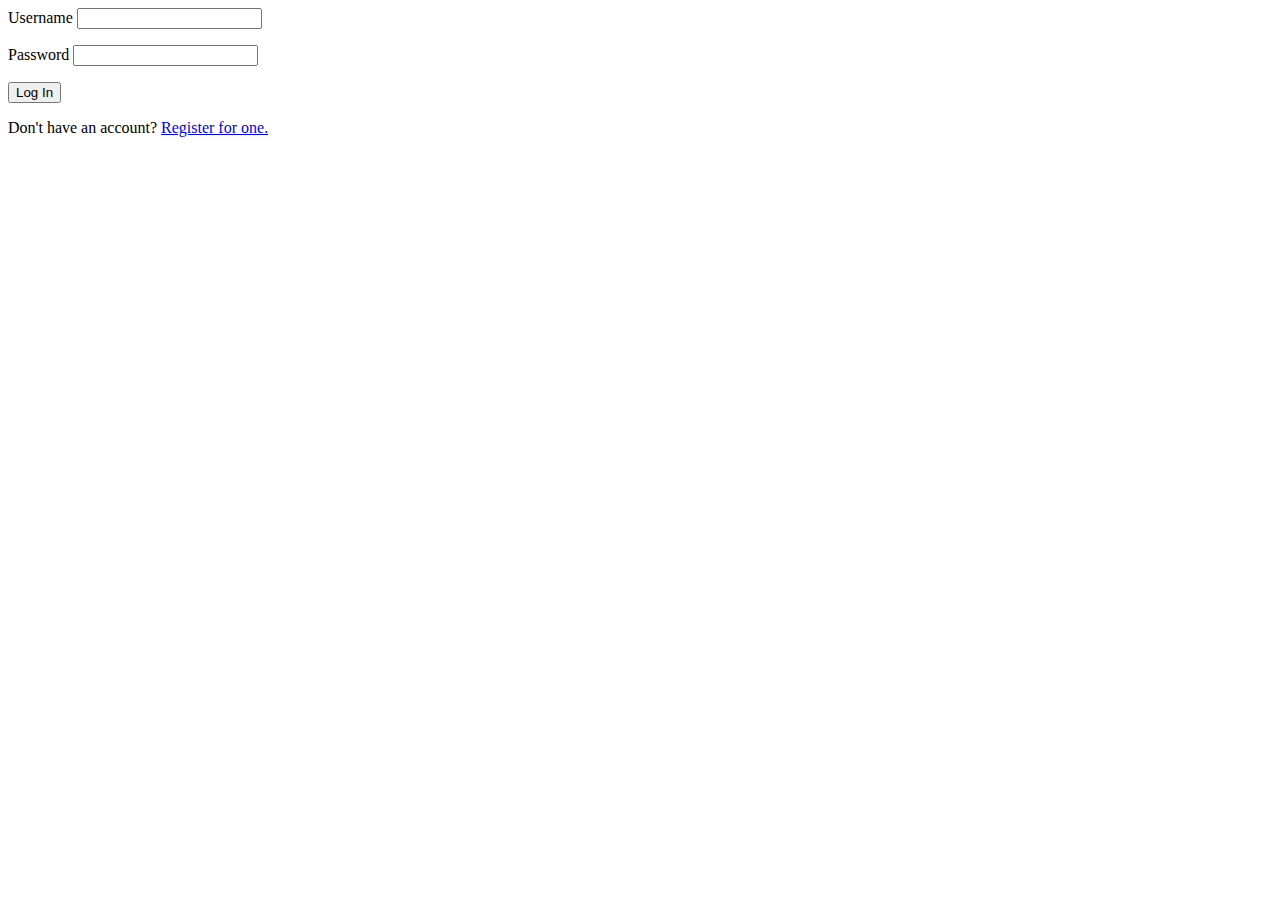
<file: src/main/resources/templates/login.html>
<!DOCTYPE html>
<html lang="en" xmlns:th="http://www.thymeleaf.org/">
<head th:replace="fragments :: head"></head>
<body class="container">

<header th:replace="fragments :: header"></header>

<form method="post">
    <div class="form-group">
        <label th:for="username">Username
            <input class="form-control" th:field="${loginFormDTO.username}">
        </label>
        <p class="error" th:errors="${loginFormDTO.username}"></p>
    </div>
    <div class="form-group">
        <label>Password
            <input class="form-control" th:field="${loginFormDTO.password}" type="password">
        </label>
        <p class="error" th:errors="${loginFormDTO.password}"></p>
    </div>

    <input type="submit" class="btn btn-primary" value="Log In" />
</form>

<p>Don't have an account? <a href="/register">Register for one.</a></p>

</body>
</html>
</file>
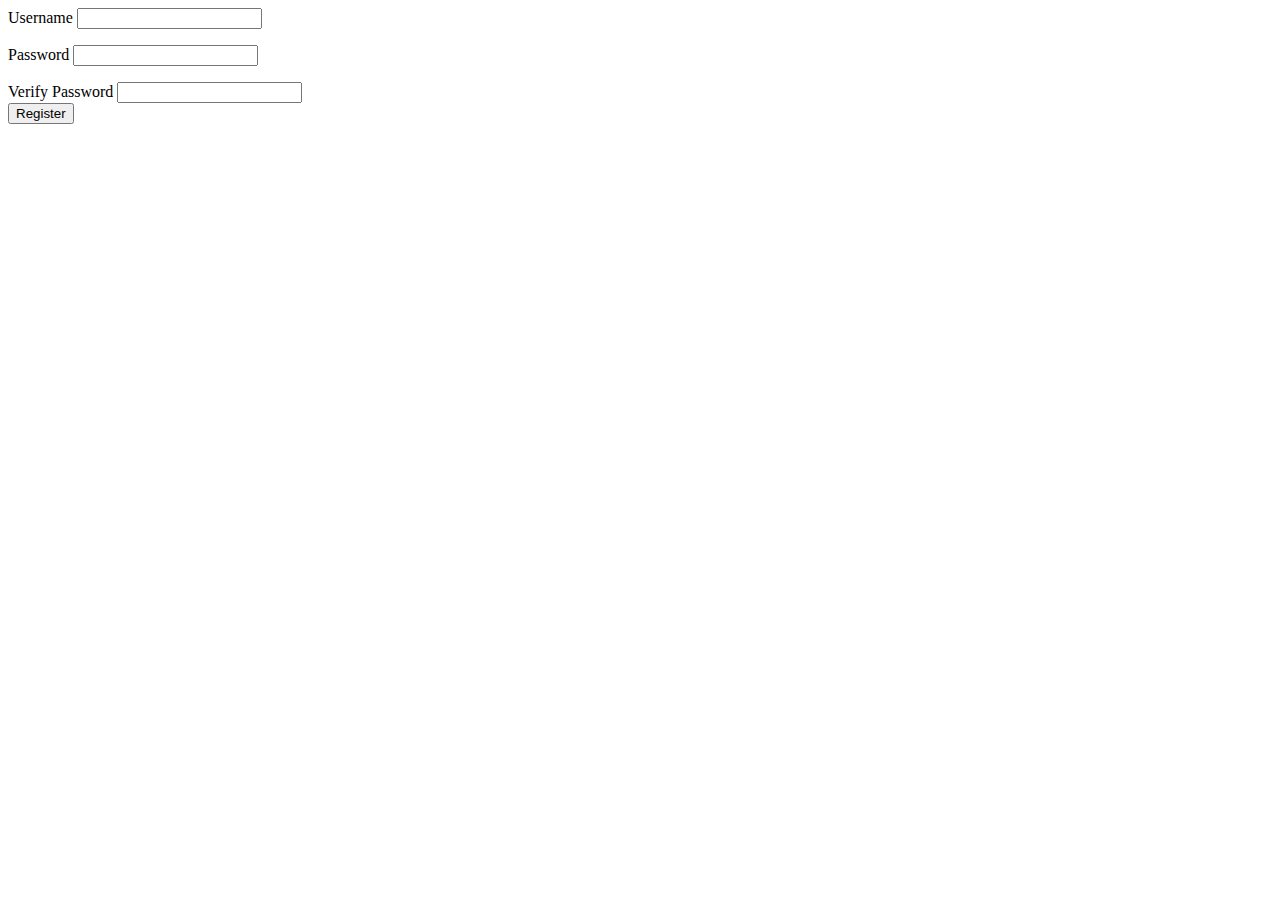
<file: src/main/resources/templates/register.html>
<!DOCTYPE html>
<html lang="en" xmlns:th="http://www.thymeleaf.org/">
<head th:replace="fragments :: head"></head>
<body class="container">

<header th:replace="fragments :: header"></header>

<form method="post">
    <div class="form-group">
        <label>Username
            <input class="form-control" th:field="${registerFormDTO.username}" />
        </label>
        <p class="error" th:errors="${registerFormDTO.username}"></p>
    </div>
    <div class="form-group">
        <label>Password
            <input class="form-control" th:field="${registerFormDTO.password}" type="password" />
        </label>
        <p class="error" th:errors="${registerFormDTO.password}"></p>
    </div>
    <div class="form-group">
        <label>Verify Password
            <input class="form-control" th:field="${registerFormDTO.verifyPassword}" type="password" />
        </label>
    </div>

    <input type="submit" class="btn btn-primary" value="Register" />
</form>

</body>
</html>
</file>
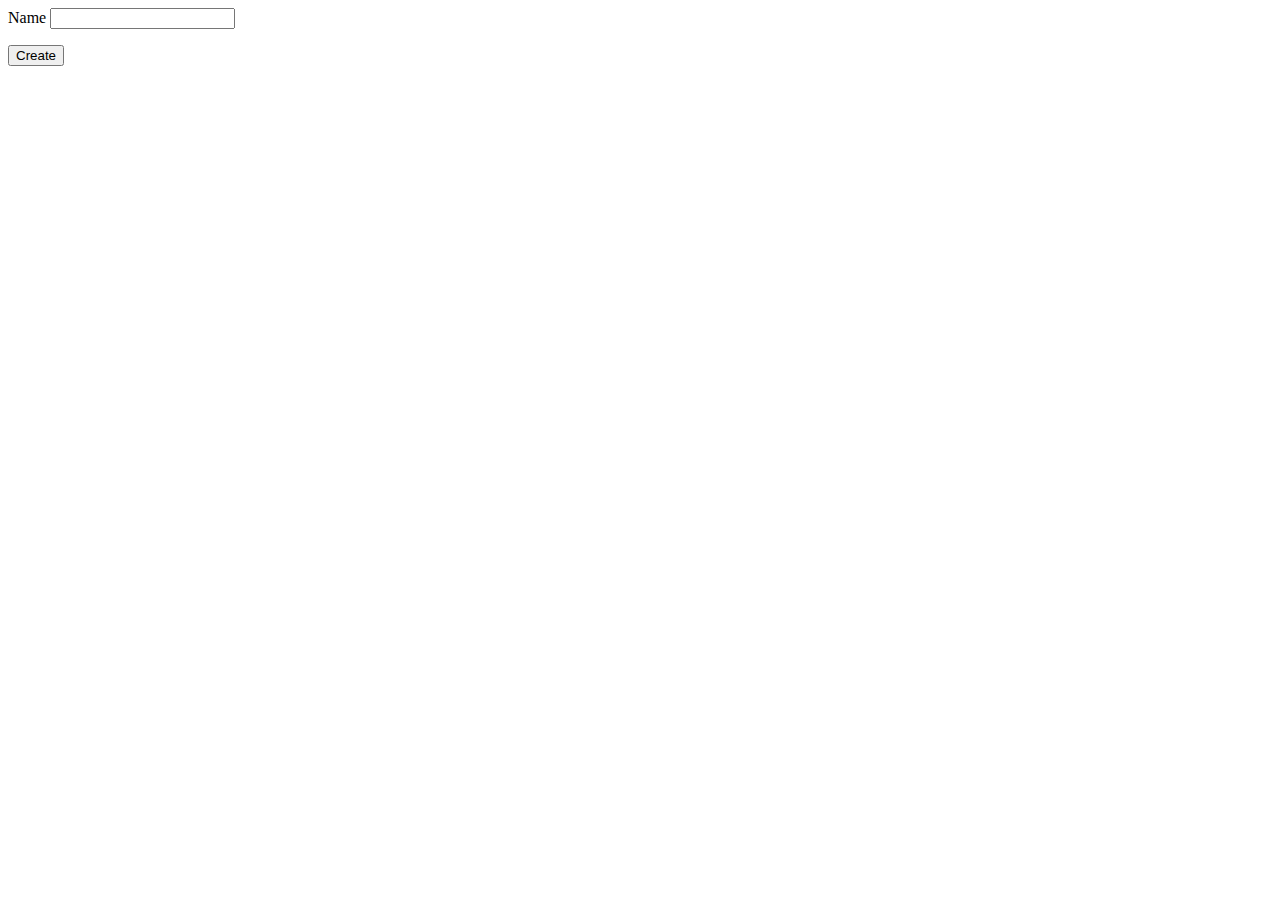
<file: src/main/resources/templates/orderCategories/create.html>
<!DOCTYPE html>
<html lang="en" xmlns:th="http://www.thymeleaf.org/">
<head th:replace="fragments :: head"></head>
<body class="container">

<header th:replace="fragments :: header"></header>

<form method="post">
    <div class="form-group">
        <label>Name
            <input th:field="${orderCategory.name}" class="form-control">
        </label>
        <p class="error" th:errors="${orderCategory.name}"></p>
    </div>
    <div class="form-group">
        <input type="submit" value="Create" class="btn btn-success">
    </div>
</form>

</body>
</html>
</file>
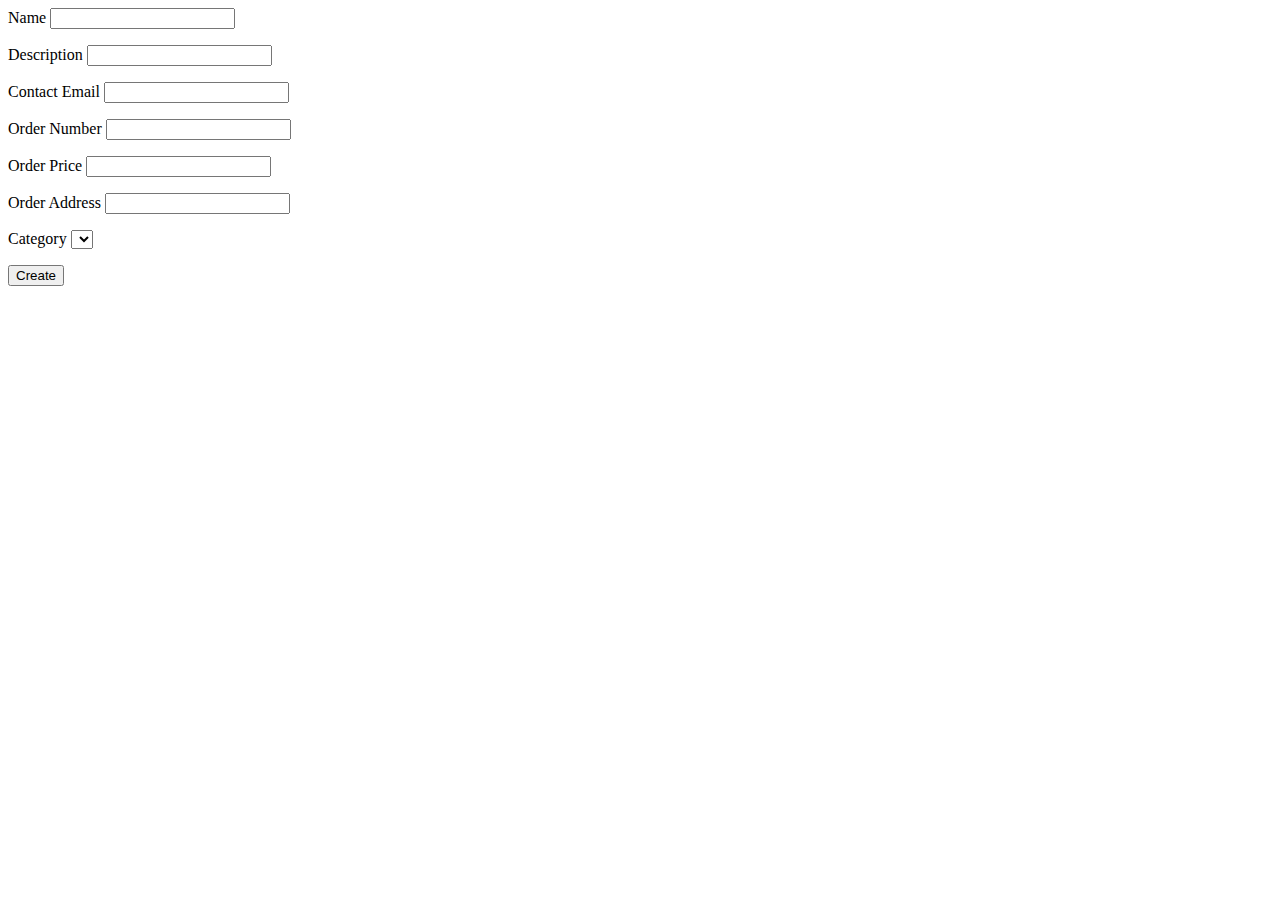
<file: src/main/resources/templates/orders/create.html>
<!DOCTYPE html>
<html lang="en" xmlns:th="http://www.thymeleaf.org/">
<head th:replace="fragments :: head"></head>
<body class="container">

<header th:replace="fragments :: header"></header>

<form method="post">
    <div class="form-group">
        <label>Name
            <input th:field="${order.name}" class="form-control">
        </label>
        <p class="error" th:errors="${order.name}"></p>
    </div>
    <div class="form-group">
        <label>Description
            <input th:field="${order.orderDetails.description}" class="form-control">
        </label>
        <p class="error" th:errors="${order.orderDetails.description}"></p>
    </div>
    <div class="form-group">
        <label>Contact Email
            <input th:field="${order.orderDetails.contactEmail}" class="form-control">
        </label>
        <p class="error" th:errors="${order.orderDetails.contactEmail}"></p>
    </div>
    <div class="form-group">
        <label>Order Number
            <input th:field="${order.orderDetails.orderNumber}" class="form-control">
        </label>
        <p class="error" th:errors="${order.orderDetails.orderNumber}"></p>
    </div>
    <div class="form-group">
        <label>Order Price
            <input th:field="${order.orderDetails.orderPrice}" class="form-control">
        </label>
        <p class="error" th:errors="${order.orderDetails.orderPrice}"></p>
    </div>
    <div class="form-group">
        <label>Order Address
            <input th:field="${order.orderDetails.orderAddress}" class="form-control">
        </label>
        <p class="error" th:errors="${order.orderDetails.orderAddress}"></p>
    </div>
    <div class="form-group">
        <label>Category
            <select th:field="${order.orderCategory}">
                <option th:each="orderCategory : ${categories}"
                        th:value="${orderCategory.id}"
                        th:text="${orderCategory.name}"
                ></option>
            </select>
            <p class="error" th:errors="${order.orderCategory}"></p>
        </label>
    </div>
    <div class="form-group">
        <input type="submit" value="Create" class="btn btn-success">
    </div>
</form>

</body>
</html>
</file>
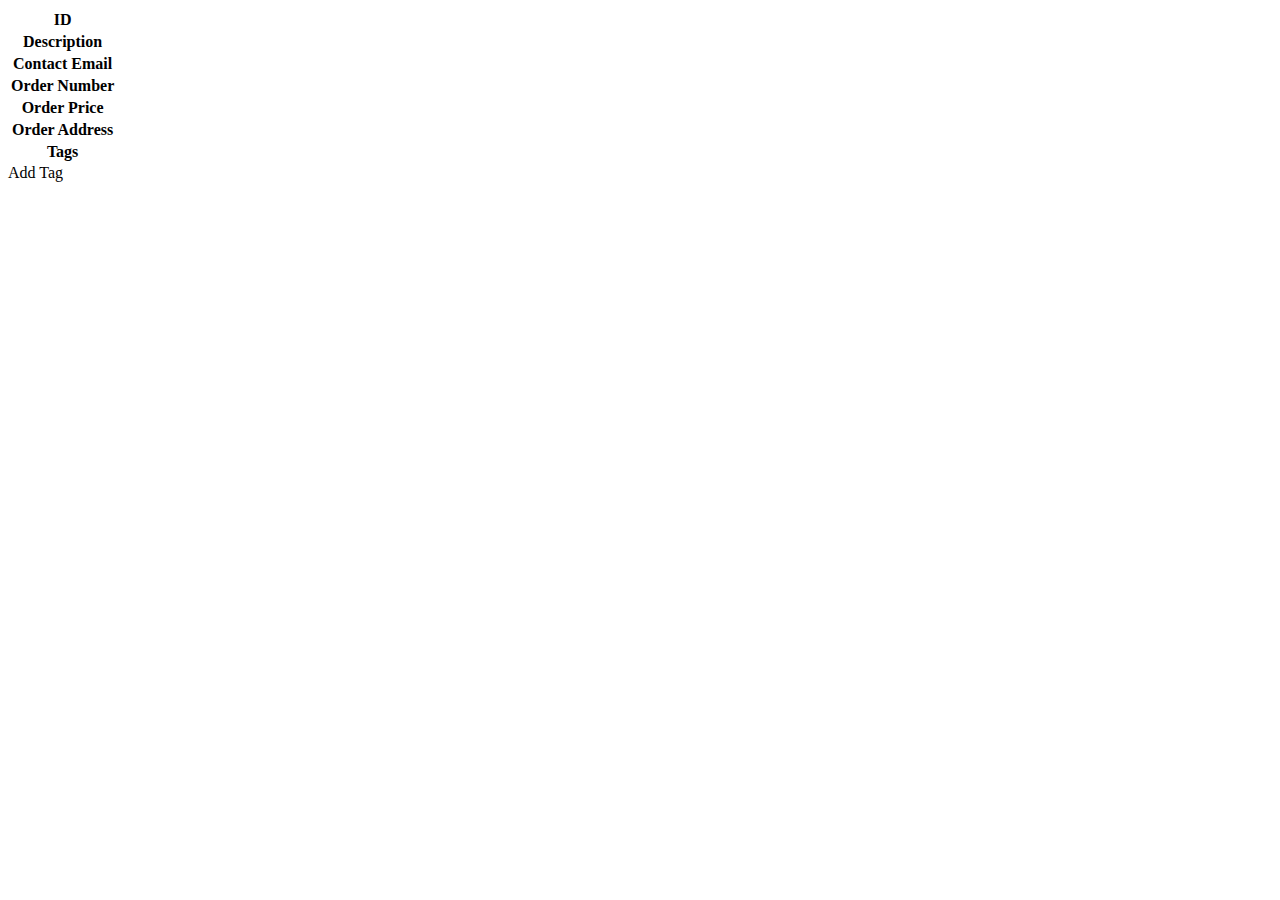
<file: src/main/resources/templates/orders/details.html>
<!DOCTYPE html>
<html lang="en" xmlns:th="http://www.thymeleaf.org/">
<head th:replace = "fragments :: head"></head>
<body class = "container">

<header th:replace = "fragments :: header"></header>

<table class = "table table-striped">
    <tr>
        <th>ID</th>
        <td th:text="${order.id}"></td>
    </tr>
    <tr>
        <th>Description</th>
        <td th:text="${order.orderDetails.description}"></td>
    </tr>
    <tr>
        <th>Contact Email</th>
        <td th:text="${order.orderDetails.contactEmail}"></td>
    </tr>
    <tr>
        <th>Order Number</th>
        <td th:text="${order.orderDetails.orderNumber}"></td>
    </tr>
    <tr>
        <th>Order Price</th>
        <td th:text="${order.orderDetails.orderPrice}"></td>
    </tr>
    <tr>
        <th>Order Address</th>
        <td th:text="${order.orderDetails.orderAddress}"></td>
    </tr>
    <tr>
        <th>Tags</th>
        <td>
            <span th:each="tag : ${tags}" th:text="${tag.displayName} + ' '"></span>
        </td>
    </tr>
</table>

<a th:href="'/orders/add-tag?orderId=' + ${order.id}">Add Tag</a>

</body>
</html>
</file>
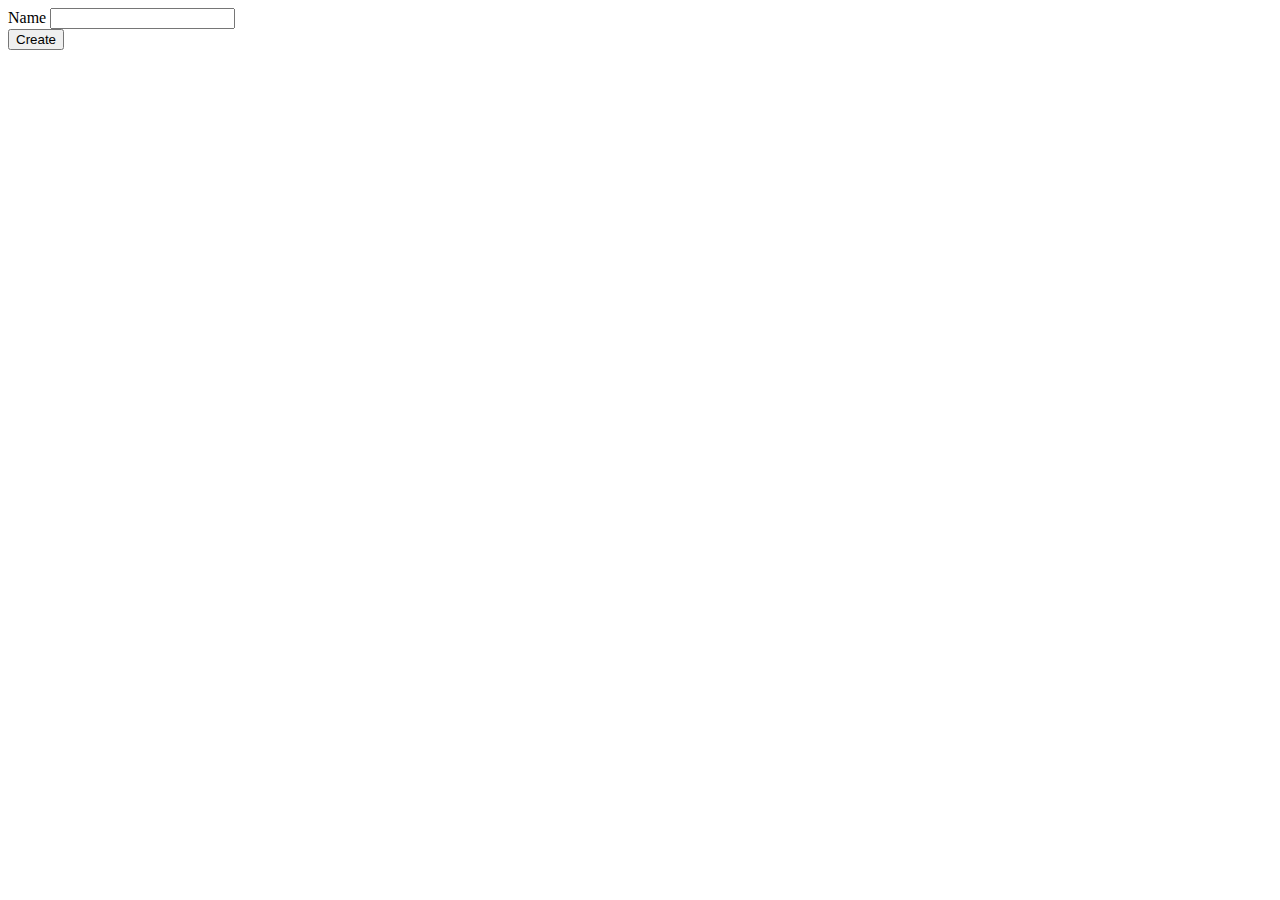
<file: src/main/resources/templates/tags/create.html>
<!DOCTYPE html>
<html lang="en" xmlns:th="http://www.thymeleaf.org/">
<head th:replace="fragments :: head"></head>
<body class="container">

<header th:replace="fragments :: header"></header>

<form method="post">
    <div class="form-group">
        <label>Name
            <input th:field="${tag.name}" class="form-control">
        </label>
        <span th:errors="${tag.name}" class="error"></span>
    </div>
    <input type="submit" value="Create" class="btn btn-primary">
</form>

</body>
</html>
</file>
